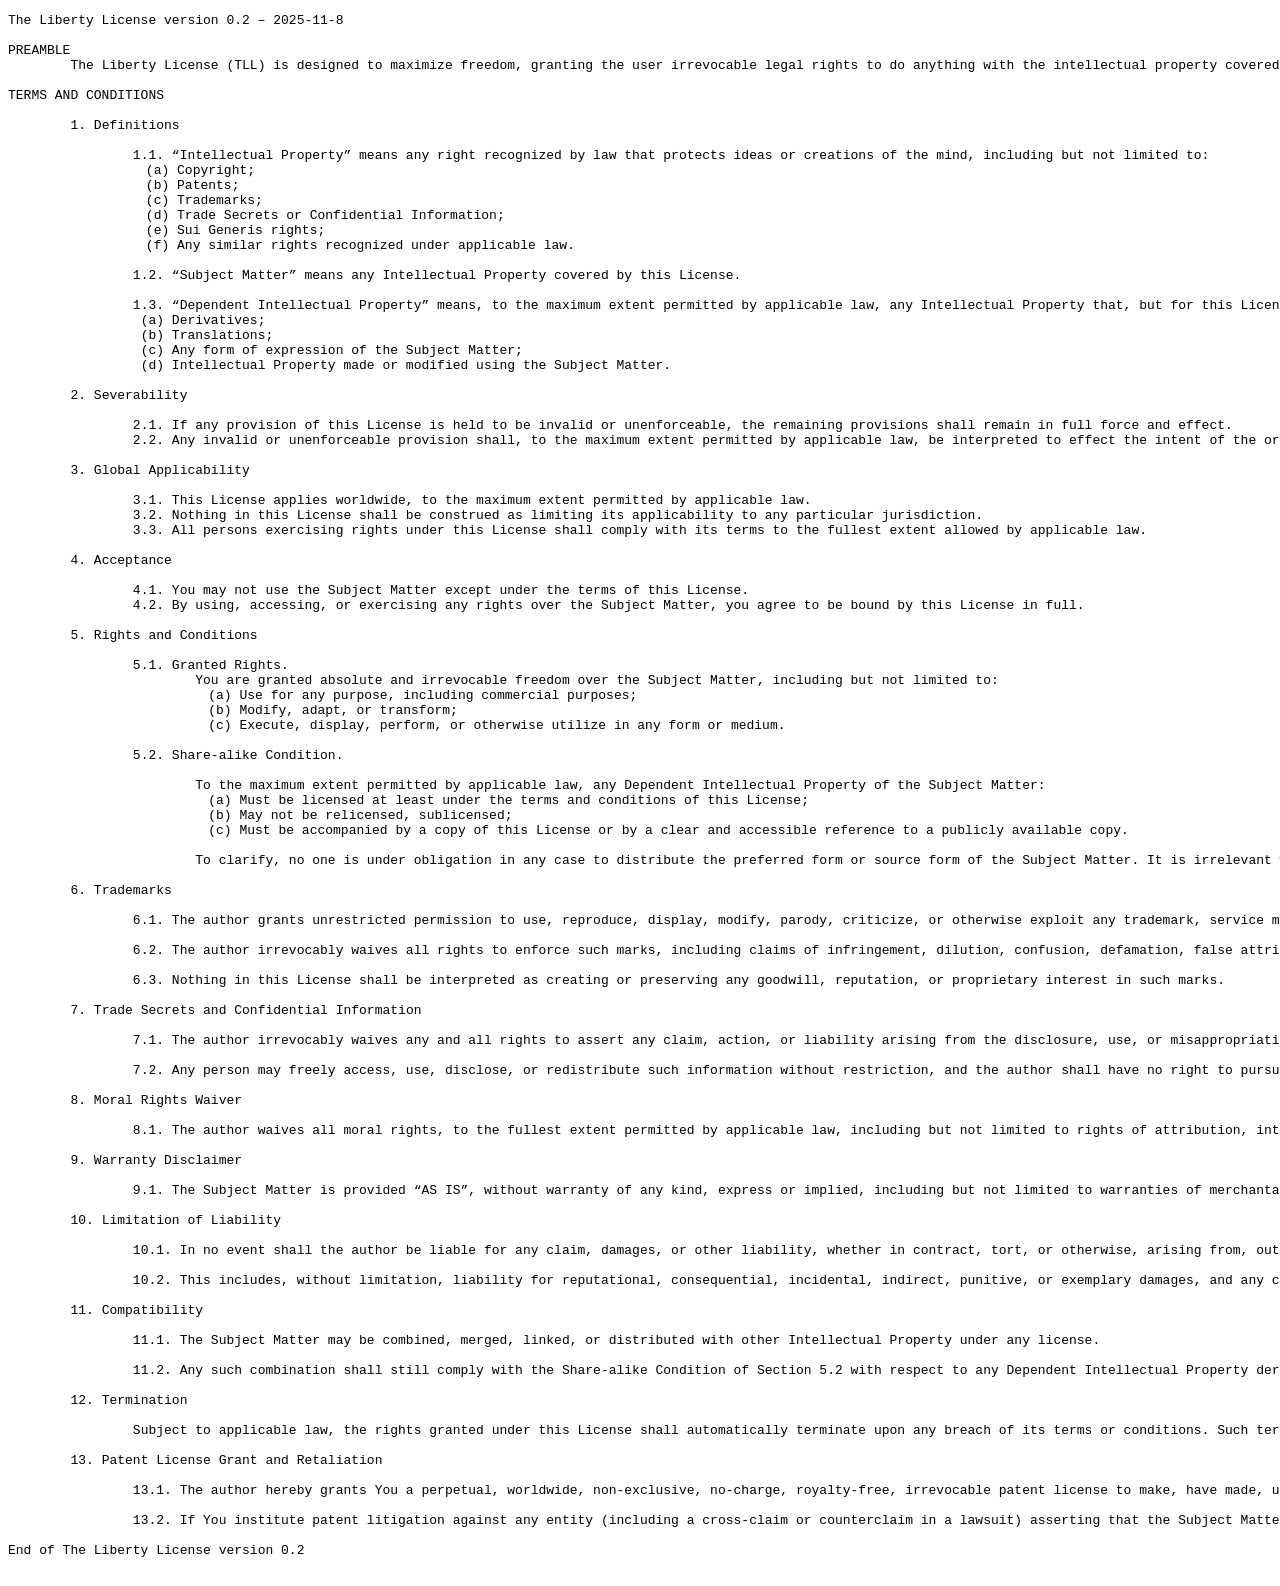
<file: license.html>
<!DOCTYPE html>

<html lang="en">

	<head>
		<meta charset="UTF-8">
		<meta http-equiv="X-UA-Compatible" content="IE=edge">
		<meta name="viewport" content="width=device-width, initial-scale=1.0, maximum-scale=1.0, user-scalable=no">

		<title></title>

	</head>

	<body>

		<header>

		</header>
		
		<main>
			<pre>
The Liberty License version 0.2 – 2025-11-8

PREAMBLE
	The Liberty License (TLL) is designed to maximize freedom, granting the user irrevocable legal rights to do anything with the intellectual property covered by this License, except to restrict others from doing so.

TERMS AND CONDITIONS

	1. Definitions

		1.1. “Intellectual Property” means any right recognized by law that protects ideas or creations of the mind, including but not limited to:
		 (a) Copyright;
		 (b) Patents;
		 (c) Trademarks;
		 (d) Trade Secrets or Confidential Information;
		 (e) Sui Generis rights;
		 (f) Any similar rights recognized under applicable law.

		1.2. “Subject Matter” means any Intellectual Property covered by this License.

		1.3. “Dependent Intellectual Property” means, to the maximum extent permitted by applicable law, any Intellectual Property that, but for this License, would constitute an infringement, derivation, or dependency upon the Subject Matter in part or whole, including but not limited to:
		 (a) Derivatives;
		 (b) Translations;
		 (c) Any form of expression of the Subject Matter;
		 (d) Intellectual Property made or modified using the Subject Matter.

	2. Severability

		2.1. If any provision of this License is held to be invalid or unenforceable, the remaining provisions shall remain in full force and effect.
		2.2. Any invalid or unenforceable provision shall, to the maximum extent permitted by applicable law, be interpreted to effect the intent of the original provision as closely as possible.

	3. Global Applicability

		3.1. This License applies worldwide, to the maximum extent permitted by applicable law.
		3.2. Nothing in this License shall be construed as limiting its applicability to any particular jurisdiction.
		3.3. All persons exercising rights under this License shall comply with its terms to the fullest extent allowed by applicable law.

	4. Acceptance

		4.1. You may not use the Subject Matter except under the terms of this License.
		4.2. By using, accessing, or exercising any rights over the Subject Matter, you agree to be bound by this License in full.

	5. Rights and Conditions

		5.1. Granted Rights.
			You are granted absolute and irrevocable freedom over the Subject Matter, including but not limited to:
			 (a) Use for any purpose, including commercial purposes;
			 (b) Modify, adapt, or transform;
			 (c) Execute, display, perform, or otherwise utilize in any form or medium.

		5.2. Share-alike Condition.

			To the maximum extent permitted by applicable law, any Dependent Intellectual Property of the Subject Matter:
			 (a) Must be licensed at least under the terms and conditions of this License;
			 (b) May not be relicensed, sublicensed;
			 (c) Must be accompanied by a copy of this License or by a clear and accessible reference to a publicly available copy.

			To clarify, no one is under obligation in any case to distribute the preferred form or source form of the Subject Matter. It is irrelevant whether the user lacks the ability to exercise his rights, as long as he possesses them.

	6. Trademarks

		6.1. The author grants unrestricted permission to use, reproduce, display, modify, parody, criticize, or otherwise exploit any trademark, service mark, logo, or trade name included in the Subject Matter, for any purpose, including commercial use.

		6.2. The author irrevocably waives all rights to enforce such marks, including claims of infringement, dilution, confusion, defamation, false attribution, or harm to reputation.

		6.3. Nothing in this License shall be interpreted as creating or preserving any goodwill, reputation, or proprietary interest in such marks.

	7. Trade Secrets and Confidential Information

		7.1. The author irrevocably waives any and all rights to assert any claim, action, or liability arising from the disclosure, use, or misappropriation of any trade secret or confidential information contained in the Subject Matter.

		7.2. Any person may freely access, use, disclose, or redistribute such information without restriction, and the author shall have no right to pursue or maintain any legal, contractual, or equitable claim resulting from such actions.

	8. Moral Rights Waiver

		8.1. The author waives all moral rights, to the fullest extent permitted by applicable law, including but not limited to rights of attribution, integrity, disclosure, and withdrawal.

	9. Warranty Disclaimer

		9.1. The Subject Matter is provided “AS IS”, without warranty of any kind, express or implied, including but not limited to warranties of merchantability, fitness for a particular purpose, title, or non-infringement.

	10. Limitation of Liability

		10.1. In no event shall the author be liable for any claim, damages, or other liability, whether in contract, tort, or otherwise, arising from, out of, or in connection with the Subject Matter or the use or other dealings thereof.

		10.2. This includes, without limitation, liability for reputational, consequential, incidental, indirect, punitive, or exemplary damages, and any claim for defamation, or loss of goodwill.

	11. Compatibility

		11.1. The Subject Matter may be combined, merged, linked, or distributed with other Intellectual Property under any license.

		11.2. Any such combination shall still comply with the Share-alike Condition of Section 5.2 with respect to any Dependent Intellectual Property derived from the Subject Matter.

	12. Termination

		Subject to applicable law, the rights granted under this License shall automatically terminate upon any breach of its terms or conditions. Such termination shall remain in effect until full compliance is restored, at which point the rights shall automatically be reinstated under the same terms.

	13. Patent License Grant and Retaliation

		13.1. The author hereby grants You a perpetual, worldwide, non-exclusive, no-charge, royalty-free, irrevocable patent license to make, have made, use, offer to sell, sell, import, and otherwise transfer the Subject Matter, where such license applies only to those patent claims licensable by the author that are necessarily infringed by the Subject Matter.

		13.2. If You institute patent litigation against any entity (including a cross-claim or counterclaim in a lawsuit) asserting that the Subject Matter or Dependent Intellectual Property constitutes direct or contributory patent infringement, then any patent licenses granted to You under this License shall terminate as of the date such litigation is filed.

End of The Liberty License version 0.2
			</pre>
		</main>

		<footer>
		</footer>

	</body>

</html>
</file>
